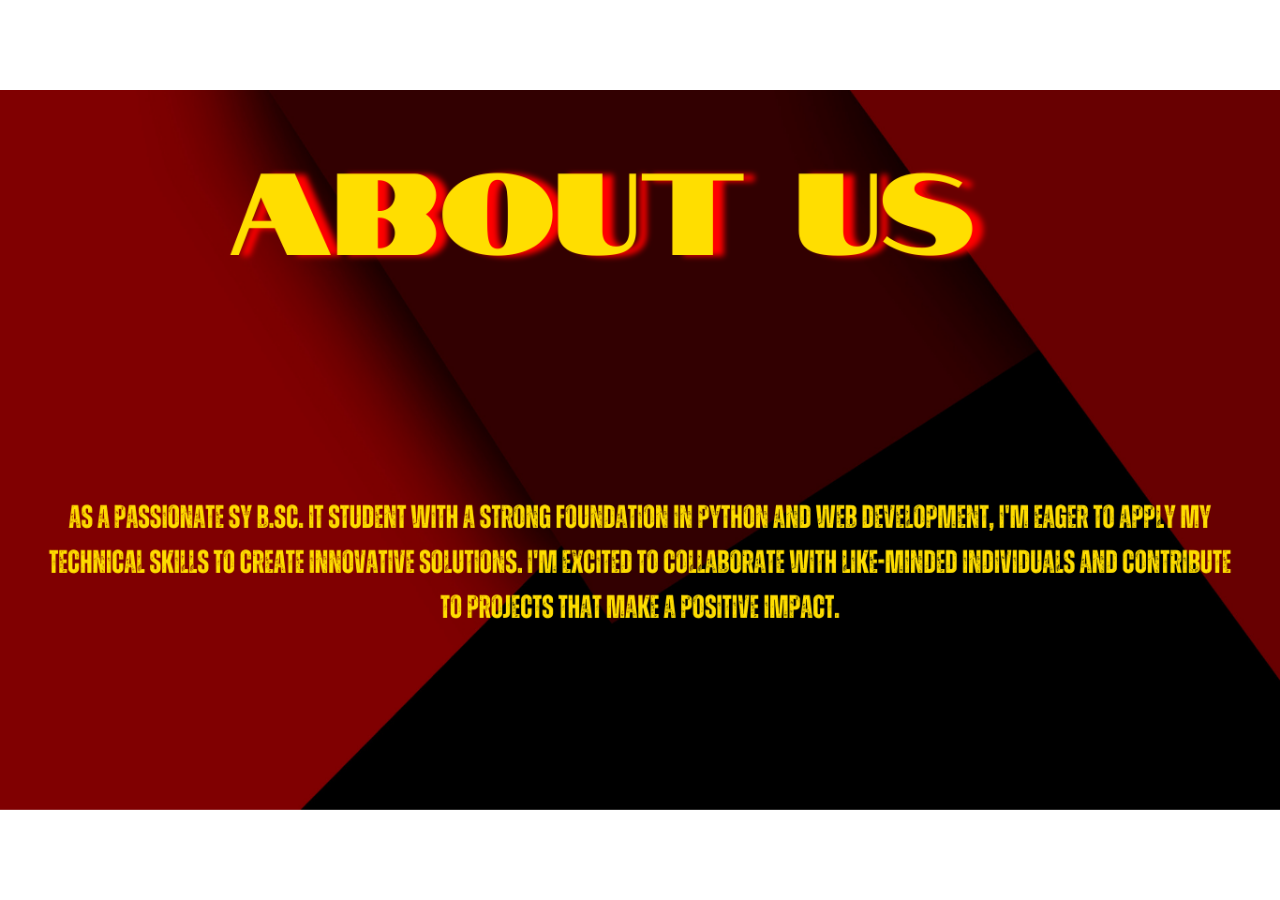
<file: about.html>
<!DOCTYPE html>
<html lang="en">
<head>
    <meta charset="UTF-8">
    <meta name="viewport" content="width=device-width, initial-scale=1.0">
    <title>Background Image</title>
    <style>
        body {
            margin: 0;
            padding: 0;
            background-image: url('About Us.png'); /* Replace with the path to your image */
            background-size: contain;
            background-repeat: no-repeat;
            background-position: center;
            height: 100vh;
        }
    </style>
</head>
<body>
</body>
</html>
</file>
